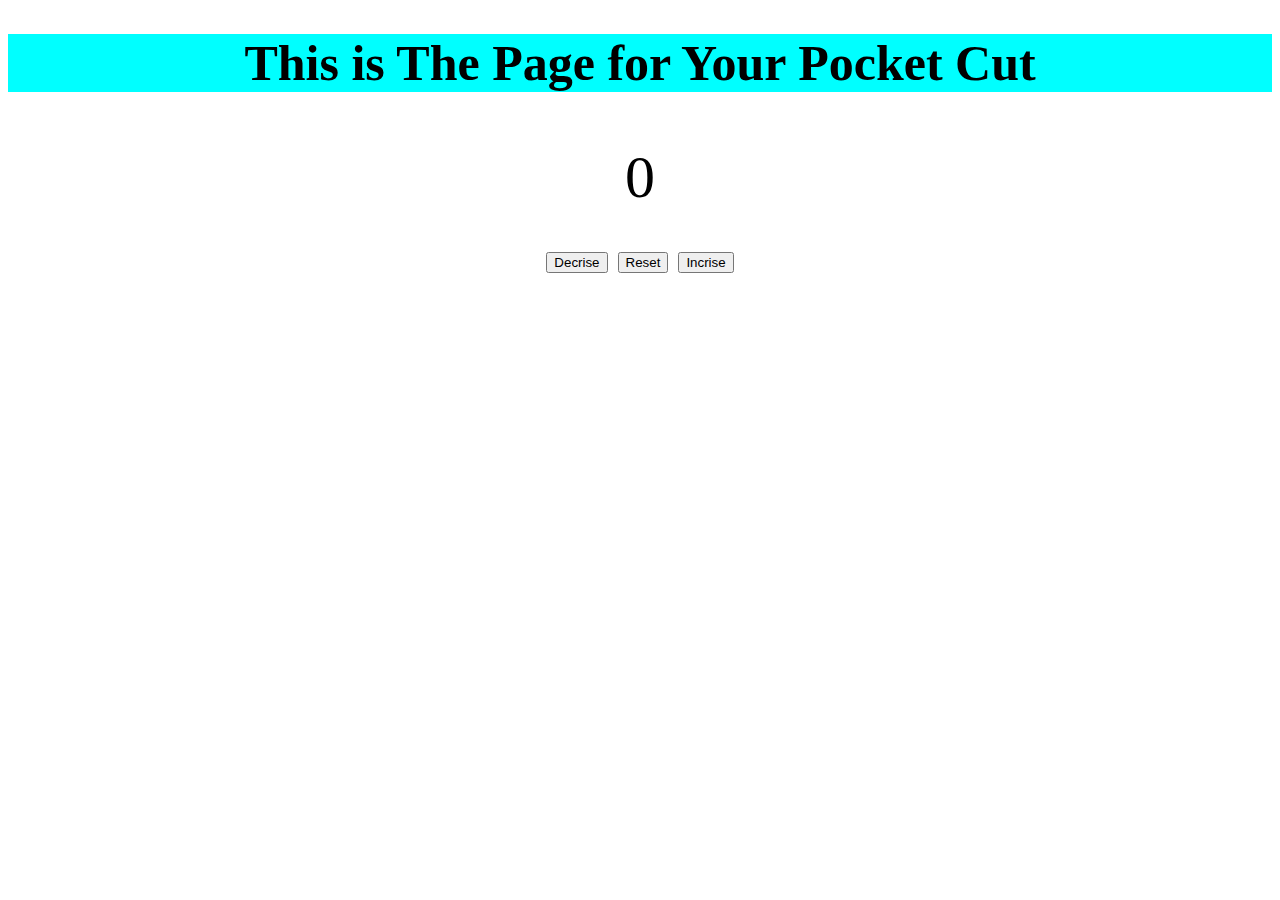
<file: index.html>
<!DOCTYPE html>
<html lang="en">

    <head>
        <meta charset="UTF-8">
        <meta name="viewport" content="width=device-width, initial-scale=1.0">
        <title>Document</title>
        <link rel="stylesheet" href="index.css">
    </head>

    <body>
        <h1 class="main">This is The Page for Your Pocket Cut </h1> <br>
        <div id="countLabel">0</div>
        <br>
        <div class="btns">
            <button id="decriseButton">Decrise</button>
            <button id="resetButton">Reset</button>
            <button id="incriseButton">Incrise</button>
        </div>

        <script src="index.js"></script>
    </body>

</html>
</file>
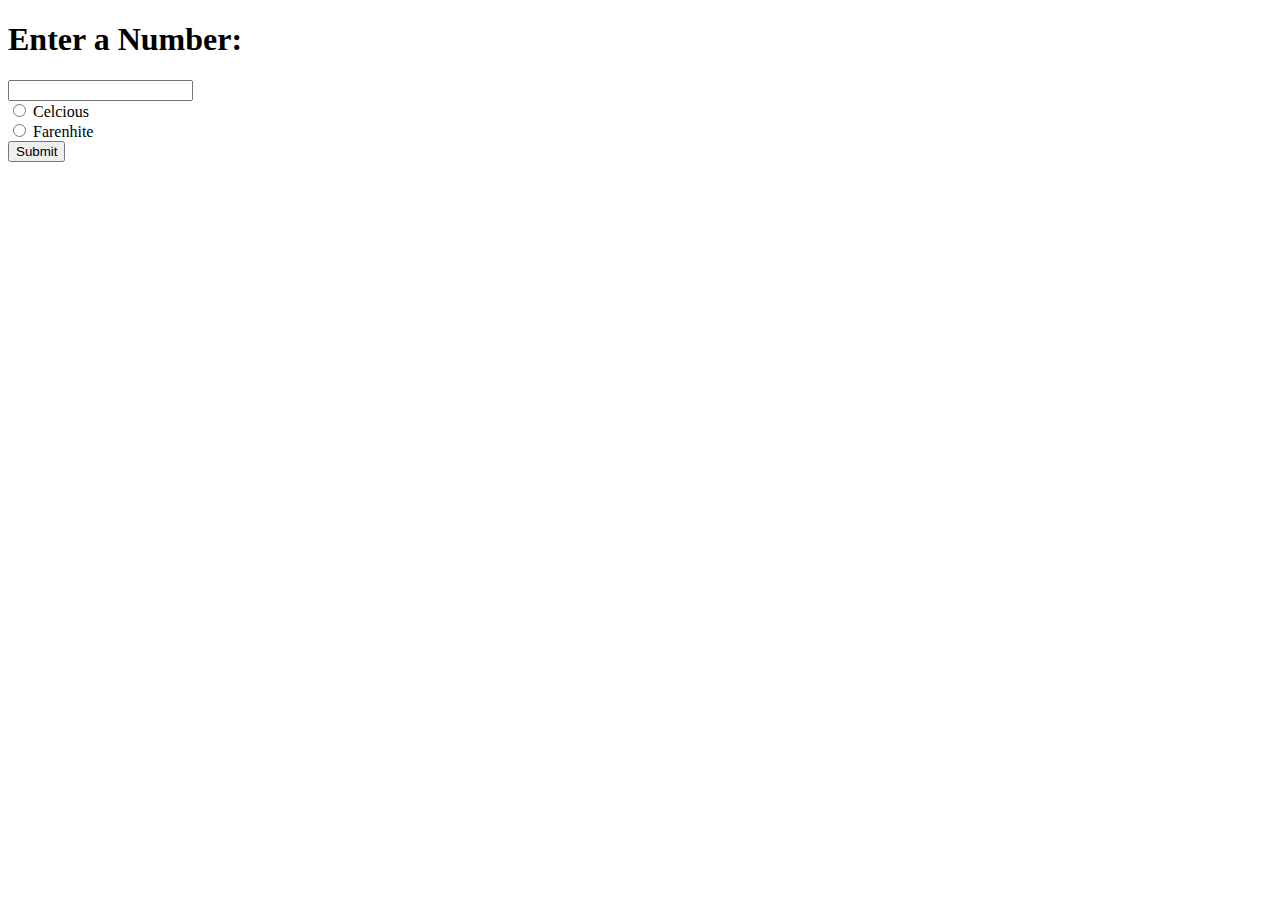
<file: DegToCel/deg.html>
<!DOCTYPE html>
<html lang="en">

    <head>
        <meta charset="UTF-8">
        <meta name="viewport" content="width=device-width, initial-scale=1.0">
        <title>Document</title>
    </head>

    <body>
        <h1> Enter a Number:</h1>
        <input type="text" id="checkbox"><br>
        <input type="radio" id="cbutton" name="unit">
        <label>Celcious</label> <br>
        <input type="radio" id="fbutton" name="unit">
        <label> Farenhite</label> <br>
        <button id="submitbtn" type="button"> Submit</button>
        <h1 id="showLabel"></h1>


        <script src="deg.js"></script>
    </body>

</html>
</file>
<file: index.css>
.main {
    font-size: 50px;
    text-align: center;
    background-color: aqua;

}

#countLabel {
    display: black;
    font-size: 60px;
    text-align: center;


}

.btns {
    font-size: 40px;
    text-align: center;
}
</file>
